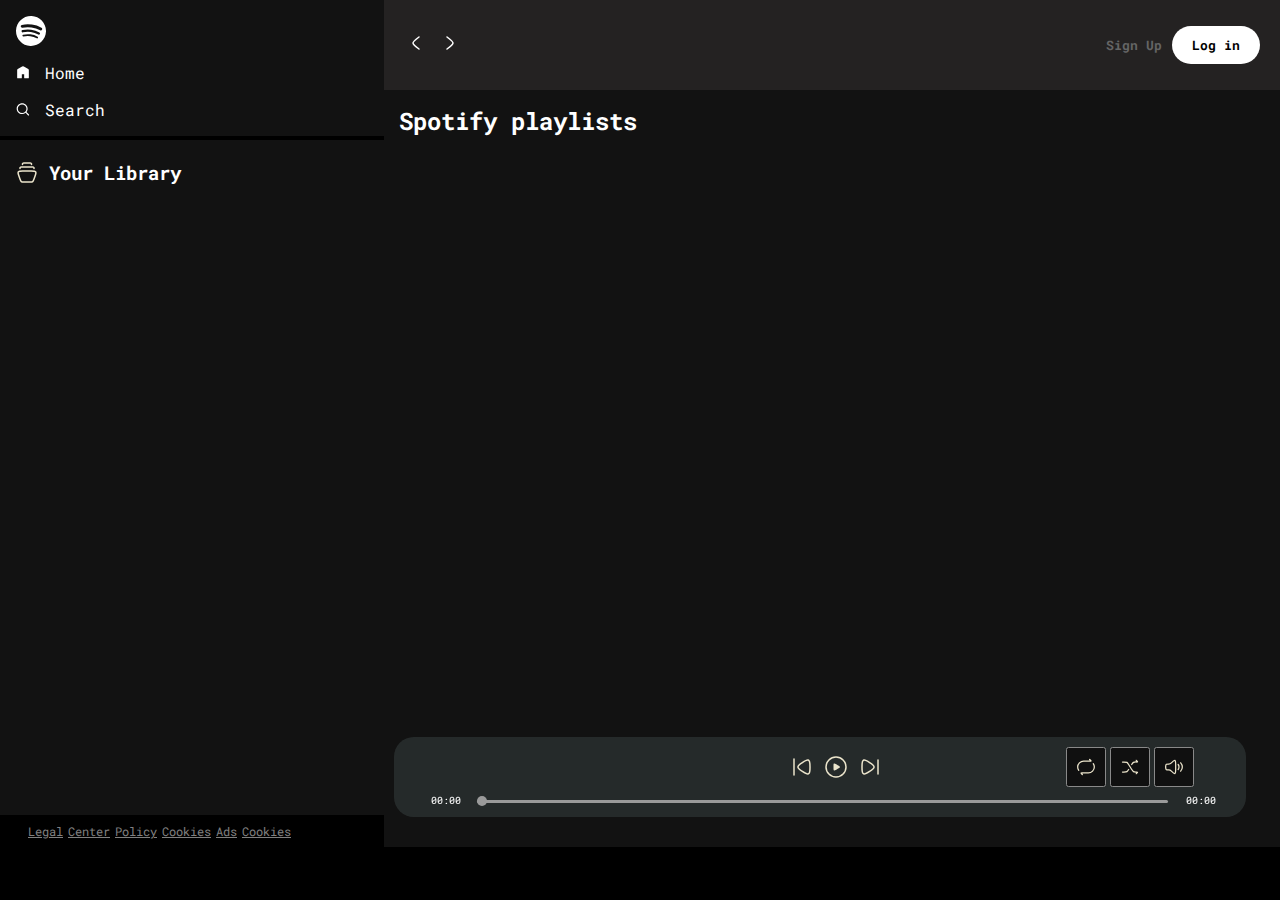
<file: index.html>
<!DOCTYPE html>
<html lang="en">

<head>
    <meta charset="UTF-8">
    <meta name="viewport" content="width=device-width, initial-scale=1.0">
    <title>Spotify web Interface</title>
    <link rel="stylesheet" href="style.css">
    <link rel="stylesheet" href="utility.css">
    <link rel="icon" href="favicon.ico" type="image/png">
</head>

<body>
    <div class="container bg-black FLEX">
        <div class="left">
            <div class="home p-1 bg-grey ">
                <div class="logo p-1 "><img class="invert" src="images/logo.svg" alt="logo"><img class="invert exit"
                        src="images/exit.svg" alt="exit"></div>
                <ul>
                    <li class="p-1"><img class="invert" src="images/home.svg" alt="home">Home</li>
                    <li class="p-1"><img class="invert" src="images/search.svg" alt="search">Search</li>
                </ul>
            </div>
            <div class="library bg-grey  ">
                <div class="head">
                    <img class="invert" src="images/library.svg" alt="library">
                    <h3>Your Library</h3>
                </div>
                <div class="songlist ">
                    <ul>

                    </ul>
                </div>
            </div>
            <div class="footer p-1">
                <a href="https://www.spotify.com/in-en/legal/"><span>Legal</span></a>
                <a href="https://www.spotify.com/in-en/safetyandprivacy/"><span>Center</span></a>
                <a href="https://www.spotify.com/in-en/legal/privacy-policy/"><span>Policy</span></a>
                <a href="https://www.spotify.com/in-en/legal/cookies-policy/"><span>Cookies</span></a>
                <a href="https://www.spotify.com/in-en/legal/privacy-policy/#s3"><span>Ads</span></a>
                <a href="https://www.spotify.com/legal/cookies-policy/" target="_blank"
                    rel="noopener"><span>Cookies</span></a>
            </div>
        </div>

        <div class="right  bg-grey ">
            <div class="header">
                <div class="hamburger"><img class="invert" src="images/hamburger.svg" alt="hamburger">
                </div>
                <div class="nav">
                    <svg xmlns="http://www.w3.org/2000/svg" viewBox="0 0 24 24" width="24" height="24" color="#ffffff"
                        fill="none">
                        <path d="M15 6C15 6 9.00001 10.4189 9 12C8.99999 13.5812 15 18 15 18" stroke="#ffffff"
                            stroke-width="1.5" stroke-linecap="round" stroke-linejoin="round"></path>
                    </svg>
                    <svg xmlns="http://www.w3.org/2000/svg" viewBox="0 0 24 24" width="24" height="24" color="#ffffff"
                        fill="none">
                        <path d="M9.00005 6C9.00005 6 15 10.4189 15 12C15 13.5812 9 18 9 18" stroke="#ffffff"
                            stroke-width="1.5" stroke-linecap="round" stroke-linejoin="round"></path>
                    </svg>
                </div>
                <div class="button">
                    <button class="btn1">Sign Up</button>
                    <button class="btn2">Log in</button>
                </div>
            </div>
            <div class="Spotify-playlist ">
                <h2>Spotify playlists</h2>
                <div class="Cardcontainer">


                </div>
            </div>
            <div class="playbar">
                <div class="moveahead">
                    <div class="time invert">00:00</div>
                    <div class="seekbar">
                        <div class="circle"></div>
                    </div>
                    <div class="duration invert">00:00</div>
                </div>
                <div class="musicbar">
                    <div class="songname"></div>
                    <div class="songbuttons">
                        <img id="previous" src="images/previous.svg" alt="previous">
                        <img id="play" src="images/playnow.svg" alt="play">
                        <img id="next" src="images/next.svg" alt="next">
                    </div>
                    <div class="controls"><button class="btnall"><img class="repeat" src="images/repeat.svg"
                                alt="repeat"></button>
                        <button class="btnall"><img class="shuffle" src="images/shuffle.svg" alt="shuffle"></button>
                        <div class="above">
                            <button class="btnall"><img class="volume" src="images/volume.svg" alt="volume"></button>
                            <input class="range" type="range" name="range" min="0" value="70" max="100" height="10">
                        </div>
                    </div>
                </div>
            </div>
        </div>
    </div>
    <script src="index.js"></script>
</body>

</html>
</file>
<file: style.css>
@import url('https://fonts.googleapis.com/css2?family=Roboto+Mono:ital,wght@0,100..700;1,100..700&display=swap');

body {
    background-color: black;
    color: white;
}

* {
    margin: 0;
    padding: 0;
    font-family: "Roboto Mono", monospace;
}

.left {
    width: 30vw;
    /* height: 100vh; */
    /* margin: 5px; */
    /* padding: 4px; */
}

.right {
    width: 70vw;
    /* height: 100vh; */
    position: relative;

}

.exit {
    width: 30px;
    /* display: none; */
    visibility: hidden;
}

.home .logo {
    display: flex;
    justify-content: space-between;
}

.logo img {
    width: 30px;
    cursor: pointer;

}

.home {
    margin-bottom: 4px;
}

.home ul li {
    display: flex;
    width: 14px;
    gap: 15px;
    cursor: pointer;

}

.head {
    display: flex;
    width: 100%;
    gap: 10px;
    padding-top: 20px;

}

.library {
    min-height: 75vh;
    padding-left: 15px;
}

.songlist {
    margin: 30px 0;
    padding: 10px;
    height: 50vh;
    overflow-y: scroll;
    cursor: pointer;
    width: 300px;
}

.songlist ul li {
    display: flex;
    justify-content: space-between;
    list-style: none;
    font-size: 12px;
    gap: 15px;
    padding: 15px 10px;
    border: 1px solid white;
    border-radius: 8px;
    /* padding: 10px; */
    width: 290px;
    margin: 3px;
}

.songlits .info {
    width: 250px;
    font-size: 13px;
}

.playnow {
    font-size: 13px;
    display: flex;
    justify-content: center;
    align-items: center;
    gap: 4px;
    margin-left: 5px;
    /* padding-top: 8px; */
    /* font-size: 15px ; */
}


.footer {
    display: flex;
    /* justify-content: center; */
    flex-wrap: wrap;
    gap: 5px;
    position: relative;
    bottom: 0;
    left: 20px;
    font-size: 10px;
}

.footer a {
    font-size: 12px;
    color: grey;
    /* gap: 5px; */
}

.header {
    display: flex;
    justify-content: space-between;
    align-items: center;
    height: 10vh;
    background-color: rgb(36, 34, 34);
    /* margin-bottom: 5px solid black; */
}

.nav svg {
    cursor: pointer;

}

.header>* {
    padding: 20px;
}


.bg-black {
    background-color: black;
    color: white;
}

.bg-grey {
    background-color: #121212;
}

.p-1 {
    padding: 8px;
}

button>* {
    padding: 10px;
}

.Spotify-playlist {
    padding: 15px;
}

.Cardcontainer {
    padding: 20px;
    margin: 10px;
    display: flex;
    flex-wrap: wrap;
    gap: 10px;
    overflow-y: scroll;
    max-height: 50vh;
}

.card {
    width: 140px;
    padding: 10px;
    background-color: rgb(48, 46, 46);
    border-radius: 4px;
    position: relative;

}

.card:hover {
    cursor: pointer;
}

.card img {
    width: 100%;
    object-fit: contain;
}

.card>* {
    padding-top: 10px;
}

.playbtn {
    position: absolute;
    top: 160px;
    right: 20px;
    transition: all 0.4s ease;
    opacity: 0;

}

.card:hover .playbtn {
    top: 100px;
    opacity: 1;
    transform: scale(1.2);
}

.btn1 {
    font-weight: bold;
    font-size: 13px;
    color: #656565;
    border: none;
    outline: none;
    background-color: rgb(36, 34, 34);
    cursor: pointer;
}

.btn1:hover {
    font-size: 14px;
    color: white;

}

/* .btn2 {
    background-color: white;
    font-weight: bolder;
    font-size: 13px;
    color: black;
    padding: 10px;
    border-radius: 20px;
    align-items: center;
    transition: transform 0.3s ease, background-color 0.3s ease;
}

.btn2 :hover {
    transform: scale(1.2);
} */
.btn2 {
    background-color: white;
    font-weight: bolder;
    font-size: 13px;
    color: black;
    padding: 10px 20px;
    border-radius: 20px;
    align-items: center;
    border: none;
    cursor: pointer;
    transition: transform 0.3s ease, background-color 0.3s ease;
}

.btn2:hover {
    transform: scale(1.1);
    background-color: #f0f0f0;
}

.playbar {
    background-color: #dad5d5;
    /* width: calc(100vw - 35vw); */
    width: 65vw;
    filter: invert(1);
    border-radius: 20px;
    padding: 10px;
    position: absolute;
    bottom: 30px;
    margin-left: 10px;
    height: 60px;
    /* display: flex;
    justify-content: center;
    align-items: center; */
    /* cursor: pointer; */
}

.songbuttons img {
    cursor: pointer;
}

.songbuttons {
    width: 100px;
    gap: 5px;
    margin-bottom: 5px;
    padding-top: 8px;
}

.moveahead {
    display: flex;
    justify-content: space-between;
    width: 100%
}

.time {
    position: absolute;
    bottom: 0;
    left: 27px;
    margin: 10px;
    font-size: 10px;

}


.duration {
    position: absolute;
    bottom: 0;
    right: 20px;
    margin: 10px;
    font-size: 10px;

}

.vol {
    width: 40px;
    height: 40px;
}

.seekbar {
    background-color: #656565;
    width: calc(100vw - 46vw);
    margin: 6px;
    height: 3px;
    position: absolute;
    border: black;
    bottom: 8px;
    left: 6vw;
    border-radius: 10px;
    cursor: pointer;
}

.range {
    position: relative;
    bottom: 70px;
    left: -50px;
    visibility: hidden;
}

.circle {
    height: 10px;
    width: 10px;
    background-color: #656565;
    border-radius: 20px;
    position: relative;
    bottom: 4px;
    left: 0%;
    transition: left 0.5s;
}

.musicbar {
    display: flex;
    justify-content: space-between;
    /* align-items: center; */
    height: 58px;
}


.songname {
    padding: 0 5px;
    width: 200px;
    font-size: 11px;
    color: #656565;
    /* background-color: #0e0c0c; */

}

.btnall {
    display: flex;
    justify-content: center;
    align-items: center;
    height: 40px;
    width: 40px;
}

.volume {
    width: 20px;
    height: 20px;
}

.shuffle {
    width: 20px;
    height: 20px;

}

.repeat {
    width: 20px;
    height: 20px;

}

.controls {
    display: flex;
    gap: 4px;
    margin-right: 100px;
    margin-bottom: 20px;
    width: 70px;
    /* font-size: 11px; */
    color: #656565;
    /* background-color: #0e0c0c; */
}

.hamburger {
    display: none;
    /* visibility: hidden; */
}

@media (max-width: 500px) {
    .left {
        /* background-color: red; */
        position: absolute;
        left: -200%;
        transition: all 0.5s;
        z-index: 1;
        width: 300px
    }

    .right {
        width: 100vw;
        height: 100vh;
    }

    .songname {
        width: 100%;
        display: flex;
        justify-content: center;
        align-items: center;
    }

    .songtime {
        width: 100%;
        display: flex;
        justify-content: flex-end;
        align-items: center;
        font-size: 10px;
        margin-bottom: 10px;
        margin-right: 25px;
    }

    .songbuttons {
        display: flex;
        justify-content: center;
        align-items: center;
        height: 20px;
        width: 100%;
        margin-right: 20px;
    }


    .playbar {
        width:90vw;
        height: 100px;
    }

    .musicbar {
        display: flex;
        flex-direction: column;
        justify-content: space-between;
        /* width: calc(100vw - 10vw); */
        width: 100%;
        height: 100px;
    }

    .hamburger img {
        margin-left: 5px;
        padding-left: 10px;
    }

    .hamburger {
        display: contents;
    }

    .exit {
        visibility: visible;
        /* display: contents; */
        /* filter: invert(1); */
    }

    .seekbar {
        width: calc(100vw - 40vw);
        bottom: 8px;
        left: 66px;
    }

    .songlist {
        width: 200px;

    }

    .songlist ul li {
        width: 180px;
        display: flex;
        justify-content: center;
        align-items: center;
    }

    .info {
        width: 150px;
        height: 60px;
        font-size: 8px;
        box-sizing: border-box;
    }


    .playnow {
        width: 50px;
        font-size: 8px;
    }

    .controls {
        display: flex;
        width: 100%;
        align-items: center;
        justify-content: center;
        /* gap: 10px; */
        margin-left: 50px;
    }

    /* .above{
        width: 40px;
        height: 40px;
    } */
    .range {
        visibility: hidden;
    }

    .Cardcontainer {
        display: flex;
        justify-content: center;
    }

    .above {
        display: flex;
        justify-content: center;
        align-items: center;
    }

    .range {
        position: relative;
        /* visibility: visible; */
        left: 20px;
        bottom: 40vh;
        width: 100px;
        transform: rotate(270deg);

    }

    .btnall {
        height: 30px;
        width: 30px;
    }

}
</file>
<file: utility.css>
.BORDER {
    border: 2px solid;
    border-radius: 5px;
    margin: 3px;
}
.active{
    background-color: rgb(79, 168, 245);
}
.invert {
    filter: invert(1);
}

.FLEX {
    display: flex;

}

.JUSTIFY-CONTENT {
    justify-content: center;

}

.ALIGN-ITEMS {
    align-items: center;

}

::-webkit-scrollbar {
    width: 12px;
}

::-webkit-scrollbar-track {
    background: #000;
}

::-webkit-scrollbar-thumb {
    background-color: #555;
    border-radius: 6px;
    border: 3px solid #000;
}

::-webkit-scrollbar-thumb:hover {
    background-color: #888;
}

* {
    scrollbar-width: thin;
    scrollbar-color: #555 #000;
}
</file>
